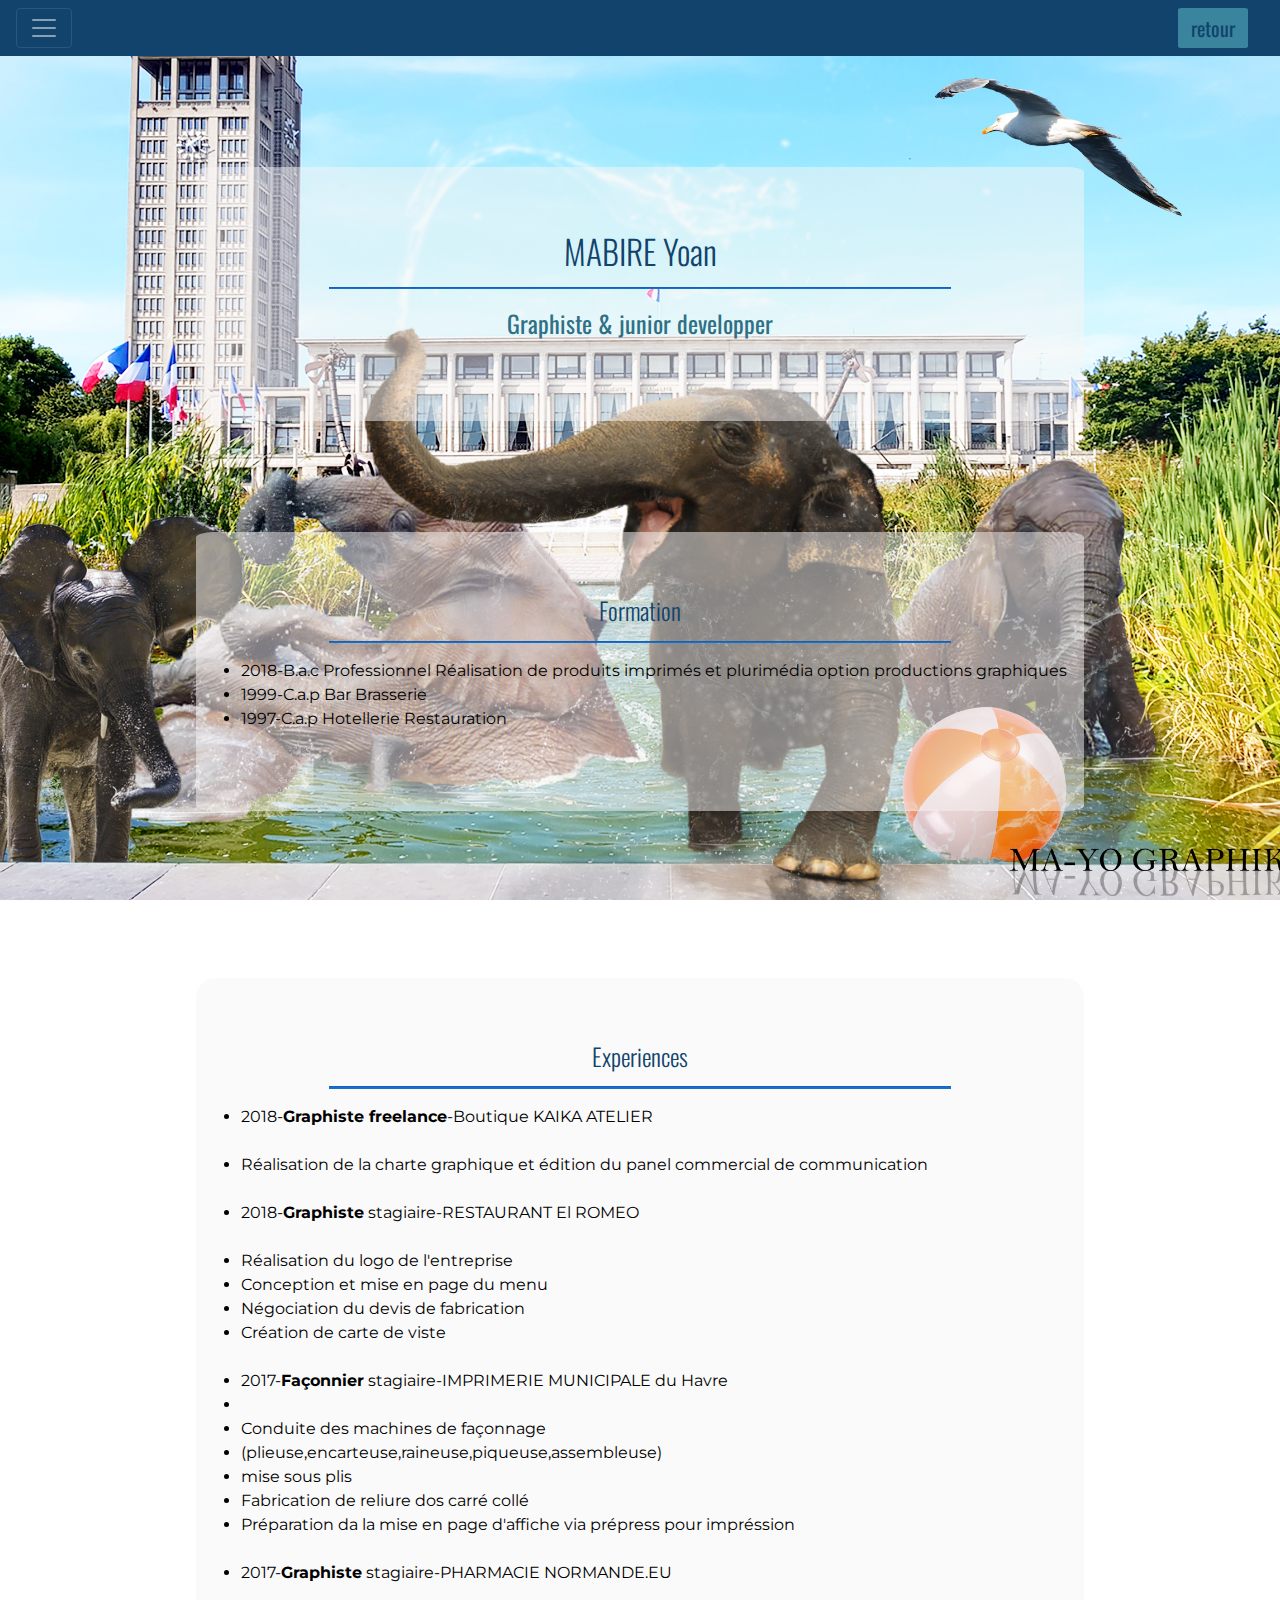
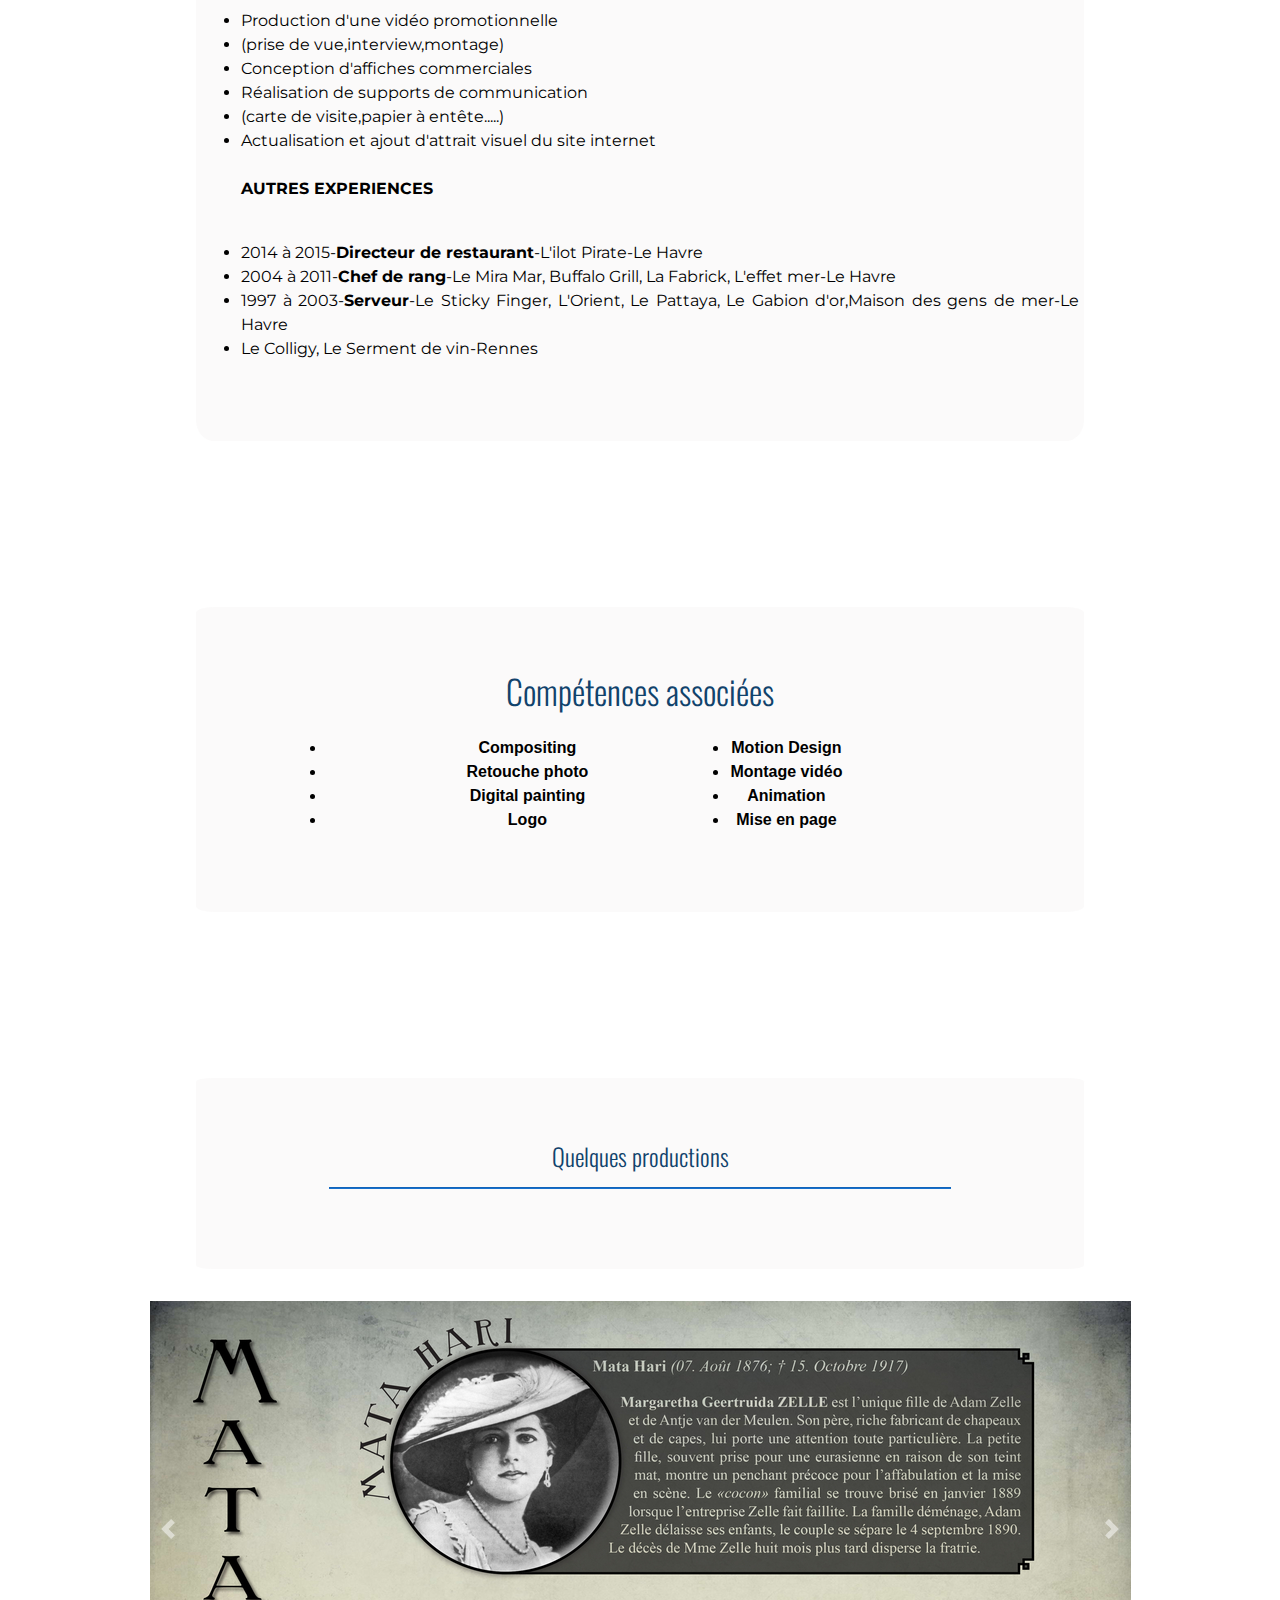
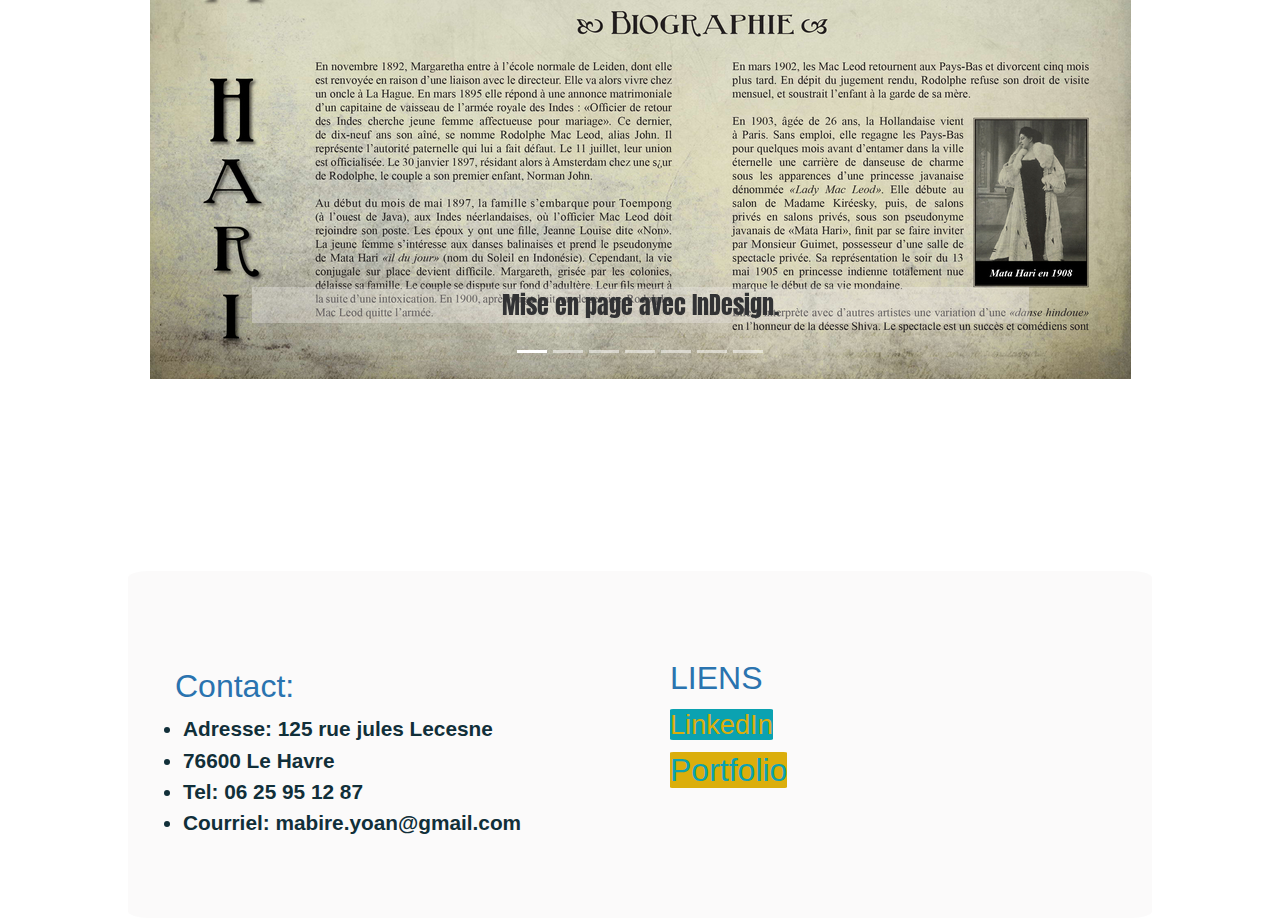
<file: CV.html>
<!doctype html>
<html lang="fr">

<head>
  <meta charset="utf-8">
  <link rel="stylesheet" href="https://stackpath.bootstrapcdn.com/bootstrap/4.3.1/css/bootstrap.min.css" integrity="sha384-ggOyR0iXCbMQv3Xipma34MD+dH/1fQ784/j6cY/iJTQUOhcWr7x9JvoRxT2MZw1T" crossorigin="anonymous" />
  <meta name="viewport" content="width=device-width, initial-scale=1, shrink-to-fit=no">
  <link rel="stylesheet" href="style.css" />
  <link href="https://fonts.googleapis.com/css?family=Montserrat|Oswald" rel="stylesheet">
  <link href="https://fonts.googleapis.com/css?family=Anton" rel="stylesheet">
  <title>CV Numérique</title>
</head>

<body>
     <header>
  <nav id="navbar" class="navbar navbar-dark fixed-top">
    <button class="navbar-toggler " type="button" data-toggle="collapse" data-target="#navbarSupportedContent" aria-controls="navbarSupportedContent" aria-expanded="false" aria-label="Toggle navigation">
      <span class="navbar-toggler-icon"></span>
    </button>
    <a class="navbar-brand text-center" id="btn" href="#">retour</a>
    <div class="collapse navbar-collapse" id="navbarSupportedContent">
      <ul class="navbar-nav mr-auto">
        <li class="nav-item">
          <a href="#formation">formation</a>
        </li>
        <li class="nav-item">
          <a href="#experiences">experiences</a>
        </li>
        <li class="nav-item">
          <a href="#prod">quelques productions</a>
        </li>
        <li class="nav-item">
          <a href="#jumbotron5">contact</a>
        </li>
      </ul>
    </div>
  </nav>
</header>

<div class="wrapper">
  <div class="content" >

  <div class="container">
    <div class="jumbotron jumbotron-fluid">

      <h1 class="display-3">MABIRE Yoan</h1>
      <hr/>
      <p id="lead">Graphiste & junior developper</p>
      <p class="citation" id="formation"></p>
    </div>
       <div class="jumbotron jumbotron-fluid" id="jumbotron2">
      <h1 class="display-4">Formation</h1>
        <hr/>
        <ul class="detail">
     <li>2018-B.a.c Professionnel Réalisation de produits imprimés et plurimédia option productions graphiques</li>
     <li>1999-C.a.p Bar Brasserie</li>
     <li>1997-C.a.p Hotellerie Restauration</li>
       </ul>
       <p class="detail text-center" id="experiences">

       </p>
      </div>

        <div class="jumbotron jumbotron-fluid" id="jumbotron3">
         <h1 class="display-4">Experiences</h1>
           <hr/>
         <p class="detail text-center"  >
           <ul class="detail">
       <li>2018-<strong>Graphiste freelance</strong>-Boutique KAIKA ATELIER</li>
           <br/>
       <li>Réalisation de la charte graphique et édition du panel commercial de communication</li>
           <br/>
      <li>2018-<strong>Graphiste</strong> stagiaire-RESTAURANT El ROMEO</li>
      <br/>
      <li>Réalisation du logo de l'entreprise</li>
      <li>Conception et mise en page du menu</li>
      <li>Négociation du devis de fabrication</li>
      <li>Création de carte de viste</li>
          <br/>
      <li>2017-<strong>Façonnier</strong> stagiaire-IMPRIMERIE MUNICIPALE du Havre<li>
         <br/>
      <li>Conduite des machines de façonnage</li>
      <li>(plieuse,encarteuse,raineuse,piqueuse,assembleuse)
      <li>mise sous plis</li>
      <li>Fabrication de reliure dos carré collé</li>
      <li>Préparation da la mise en page d'affiche via prépress pour impréssion</li>
         <br/>
      <li>2017-<strong>Graphiste</strong> stagiaire-PHARMACIE NORMANDE.EU</li>
         <br/>
      <li>Production d'une vidéo promotionnelle</li>
      <li>(prise de vue,interview,montage)</li>
      <li>Conception d'affiches commerciales</li>
      <li>Réalisation de supports de communication</li>
      <li>(carte de visite,papier à entête.....)</li>
      <li>Actualisation et ajout d'attrait visuel du site internet</li>
         <br/>
      <p><strong>AUTRES EXPERIENCES</strong></p>
        <br/>
      <li>2014 à 2015-<strong>Directeur de restaurant</strong>-L'ilot Pirate-Le Havre</li>
      <li>2004 à 2011-<strong>Chef de rang</strong>-Le Mira Mar, Buffalo Grill, La Fabrick, L'effet mer-Le Havre</li>
      <li>1997 à 2003-<strong>Serveur</strong>-Le Sticky Finger, L'Orient, Le Pattaya, Le Gabion d'or,Maison des gens de mer-Le Havre<br/>
      <li>Le Colligy, Le Serment de vin-Rennes
       </ul>
     </p>
   </div>

   <div class="jumbotron jumbotron-fluid" >

     <h1 class="display-3" id="prod">Compétences associées</h1>

     <br/>
     <div class="global">
                  <div id="gauche">
                    <ul>
                      <li><strong>Compositing</strong></li>
                      <li><strong>Retouche photo</strong></li>
                      <li><strong>Digital painting</strong></li>
                      <li><strong>Logo</strong></li>
                    </ul>
                  </div>
                  <div id="droite">
                    <ul>
                      <li><strong>Motion Design</strong></li>
                      <li><strong>Montage vidéo</strong></li>
                      <li><strong>Animation</strong></li>
                      <li><strong>Mise en page</strong></li>
                    </ul>
                  </div>
                </div>







   </div>
       <div id="montravail" class="carousel slide" data-ride="carousel" id="productions">
         <div class="jumbotron jumbotron-fluid" id="jumbotron4">
         <h1 class="display-4">Quelques productions</h1>
         <hr/>
       </div>
        <ol class="carousel-indicators">
          <li data-target="#montravail" data-slide-to="0" class="active"></li>
          <li data-target="#montravail" data-slide-to="1"></li>
          <li data-target="#montravail" data-slide-to="2"></li>
          <li data-target="#montravail" data-slide-to="3"></li>
          <li data-target="#montravail" data-slide-to="4"></li>
          <li data-target="#montravail" data-slide-to="5"></li>
          <li data-target="#montravail" data-slide-to="6"></li>
        </ol>
        <div class="carousel-inner">
          <div class="carousel-item active">
            <img src="matahari1.jpg" class="d-block img-fluid mx-auto" alt="mise en page">
            <div class="carousel-caption d-none d-md-block mx-auto">
            <p class="caroutitre">Mise en page avec InDesign.</p>
            </div>
          </div>
          <div class="carousel-item">
            <img src="matahari2.jpg" class="d-block w-100" alt="mise en page">
            <div class="carousel-caption d-none d-md-block mx-auto">
            <p class="caroutitre">Mise en page avec InDesign.</p>
            </div>
          </div>
          <div class="carousel-item">
            <img src="logomayo.jpg" class="d-block w-100" alt="logo">
            <div class="carousel-caption d-none d-md-block mx-auto">
            <p class="caroutitre">Conception de logo vectoriel.</p>
            </div>
          </div>
          <div class="carousel-item">
            <img src="afficheassassinscreed.jpg" class="d-block w-100" alt="compositing">
            <div class="carousel-caption d-none d-md-block mx-auto">
            <p class="caroutitre">Compositing avec Photoshop.</p>
            </div>
          </div>
          <div class="carousel-item">
            <img src="elephenville2.jpg" class="d-block w-100" alt="compositing">
            <div class="carousel-caption d-none d-md-block mx-auto">
            <p class="caroutitre">Compositing avec Photoshop.</p>
            </div>
          </div>
          <div class="carousel-item">
            <img src="changementdecouleuroriginal.jpg" class="d-block w-100" alt="gestionphoto">
            <div class="carousel-caption d-none d-md-block mx-auto">
            <p class="caroutitre">Remplacement de couleur avec Photoshop.</p>
            </div>
          </div>
          <div class="carousel-item">
            <img src="changementdecouleur.jpg" class="d-block w-100" alt="gestionphoto">
            <div class="carousel-caption d-none d-md-block mx-auto">
            <p class="caroutitre">Remplacement de couleur avec Photoshop.</p>
            </div>
          </div>
        </div>
        <a class="carousel-control-prev" href="#montravail" role="button" data-slide="prev">
          <span class="carousel-control-prev-icon" aria-hidden="true"></span>
          <span class="sr-only">Previous</span>
        </a>
        <a class="carousel-control-next" href="#montravail" role="button" data-slide="next">
          <span class="carousel-control-next-icon" aria-hidden="true"></span>
          <span class="sr-only">Next</span>
        </a>
       </div>



     </div>
   </div>
  </div>


     <div class="jumbotron jumbotron-fluid" id="jumbotron5">
   <footer class="page-footer font-small blue pt-4" id="BG-footer">

       <!-- Footer Links -->
       <div class="container-fluid text-center text-sm-left" id="BG-footer">

         <!-- Grid row -->
         <div class="row">

           <!-- Grid column -->
           <div class="col-md-6 mt-md-0 mt-3">


             <h5 class="text-uppercase"</h5>

               <h2 class="Adresse" >Contact:</h2>
                <ul class="Adresse2">
               <li><strong>Adresse: 125 rue jules Lecesne</strong></li>
                <li><strong>76600 Le Havre</strong></li>
                <li><strong>Tel: 06 25 95 12 87</strong></li>
                <li><strong>Courriel: mabire.yoan@gmail.com</strong></li>
              </ul>
           </div>
           <!-- Grid column -->

           <hr class="clearfix w-100 d-md-none pb-3" />

           <!-- Grid column -->
           <div class="col-md-3 mb-md-0 mb-3">

             <div class="col-md-3 mb-md-0 mb-3">

               <!-- Links -->
               <h5 class="text-uppercase"id="Liens">LIENS</h5>

               <ul class="list-unstyled">
                 <li>
                   <a href ="https://www.linkedin.com/in/yoan-mabire-79a684167/"><span class="linkfolio1">LinkedIn</span></a>
                 </li>
                 <li>
                   <a href="https://mabireyoan.pb.online"/><span class="linkfolio2">Portfolio</span></a>
                 </li>
               </ul>
            </div>
           </div>
       </div>
   </footer>
   <script src="https://code.jquery.com/jquery-3.3.1.slim.min.js" integrity="sha384-q8i/X+965DzO0rT7abK41JStQIAqVgRVzpbzo5smXKp4YfRvH+8abtTE1Pi6jizo" crossorigin="anonymous"></script>
   <script src="https://cdnjs.cloudflare.com/ajax/libs/popper.js/1.14.7/umd/popper.min.js" integrity="sha384-UO2eT0CpHqdSJQ6hJty5KVphtPhzWj9WO1clHTMGa3JDZwrnQq4sF86dIHNDz0W1" crossorigin="anonymous"></script>
   <script src="https://stackpath.bootstrapcdn.com/bootstrap/4.3.1/js/bootstrap.min.js" integrity="sha384-JjSmVgyd0p3pXB1rRibZUAYoIIy6OrQ6VrjIEaFf/nJGzIxFDsf4x0xIM+B07jRM" crossorigin="anonymous"></script>
 </body>
</html>
</file>
<file: style.css>
body,html,header,h1{
margin: 0;
padding: 0;
}

body,html{
width: 100%;
height: 100%;
}

header,body{
  background: url("eleph en ville 2 (new).jpg") no-repeat center center;
  background-size: cover;
  background-attachment: fixed;
  color: white;
}

#navbar{
  background-color: #11436c;
}

#btn{
color: #11436c;
font-family: 'Oswald', sans-serif;
width: 70px;
background-color: #3a859d;
border-radius: 5%;
}

#dpd{
  color: #42a5c4;
}

.wrapper{
  display: table;
  width: 100%;
  height: 100%;
}

.content{
  display: table-cell;
  text-align: center;
  vertical-align: middle;
  text-shadow: black;
}

.jumbotron{
  margin-top: 15%;
  border-radius: 2%;
  margin-left: 10%;
  margin-right: 10%;
  background-color: rgba(247, 245, 245, 0.51);
   }

 #jumbotron2{
     margin-top: 10%;
     border-radius: 2%;
     margin-left: 10%;
     margin-right: 10%;
     background-color: rgba(247, 245, 245, 0.51);
      }

.display-3{
  font-size: 2.1rem;
  font-family: 'Oswald', sans-serif;
color: #11436c;

}

hr{
  height: 0.08rem;
width: 70%;
background-color: #1670cd;
}

#lead{
 font-size: 1.5rem;
  font-family: 'Oswald', sans-serif;
color: #2f7085;

}

.citation{
  font-size: 1rem;
  font-family: 'Montserrat', sans-serif;
color: black;

}

.display-4{
  font-size: 1.5rem;
  font-family: 'Oswald', sans-serif;
color: #11436c;

}

.detail{
  font-size: 1rem;
  font-family: 'Montserrat', sans-serif;
color: black;
margin-left: 5px;
margin-right: 5px;

text-align: justify;
}

.global {
   overflow:auto;
}
#gauche {
 font-size: 1rem;
  padding-left: 90px;
   color: black;
   float:left;
   width:60%;
}
#droite {
  font-size: 1rem;
  color: black;
  padding-right: 240px;
   /* overflow:auto; */
}

.caroutitre{
  font-size: 1.5rem;
  font-family: 'Anton', sans-serif;
   background-color: rgba(247, 245, 245, 0.31);
  color: #313234;
}

#BG-footer{
  background-color: rgba(#5c5e5c, 0.77)
}

#link{
  color: #a5a3bb;
}

h2{
  font-size: 1.5rem;
}

.Adresse{
  margin-left: 2rem;
  font-size: 2rem;
  color: #2a73af;
}

.Adresse2{
  font-size: 1.3rem;
  color: #112f39;
}

#lien{
  font-size: 1rem;
  color: #2a73af;
}


.linkfolio1{
  border-radius: 3%;
  background-color: rgb(11, 162, 177);
  font-size: 1.7rem;
  color: rgb(219, 174, 12);
}
.linkfolio2{
  border-radius: 3%;
  background-color: rgb(219, 174, 12);
  font-size: 2rem;
  color: rgb(11, 162, 177)
}
#Liens{
font-size: 2rem;
 color:  #2a73af;
}
</file>
